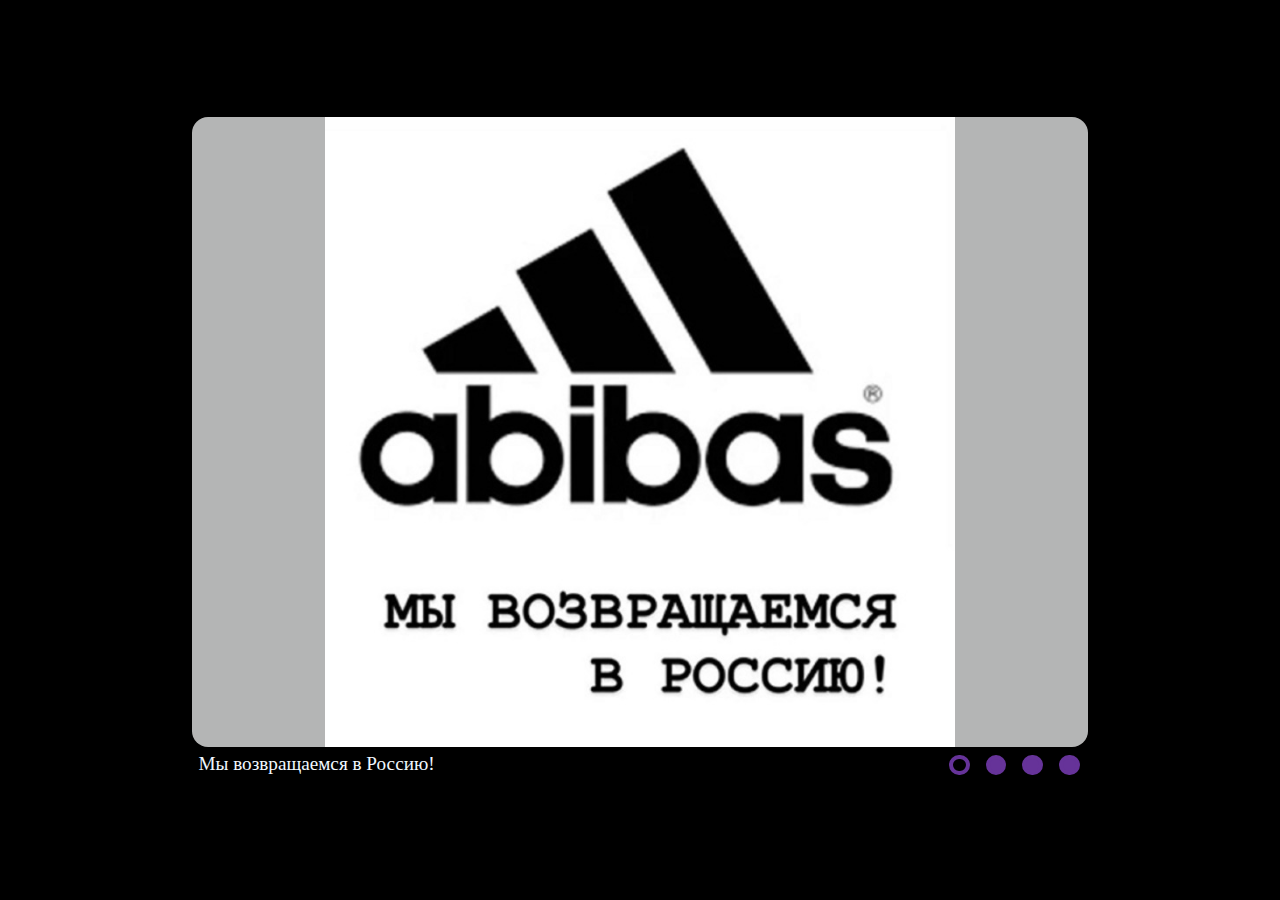
<file: index.html>
<!DOCTYPE html>
<html lang="en">
<head>
    <meta charset="UTF-8">
    <meta http-equiv="X-UA-Compatible" content="IE=edge">
    <meta name="viewport" content="width=device-width, initial-scale=1.0">
    <link href="./styles.css" rel="stylesheet">
    <title>CSS Mem Slider</title>
</head>
<body>
    <div class="conteiner">
        <input type="radio" id="button1" name="button" checked="checked" />
        <input type="radio" id="button2" name="button" />
        <input type="radio" id="button3" name="button" />
        <input type="radio" id="button4" name="button" />

        <div class="wrapper">
            <div class="slider-wrapper">
                <div class="slide" data-slide="1">
                    <div class="img"></div>
                </div>

                <div class="slide" data-slide="2">
                    <div class="img"></div>
                </div>

                <div class="slide" data-slide="3">
                    <div class="img"></div>
                </div>

                <div class="slide" data-slide="4">
                    <div class="img"></div>
                </div>
            </div>
        </div>

        <div class="wrapper-controls">
            <div class="descriptions">
                <div class="descriptions-wrap">
                    <div class="desc">Мы возвращаемся в Россию!</div>
                    <div class="desc">Я в твоем возрасте уже на стройке работал</div>
                    <div class="desc">Джинсы на всю жизнь*</div>
                    <div class="desc">Потому что ты этого не достойна</div>
                </div>
            </div>

            <div class="controls">
                <label class="label1" for="button1"><div class="control"></div></label>
                <label class="label2" for="button2"><div class="control"></div></label> 
                <label class="label3" for="button3"><div class="control"></div></label> 
                <label class="label4" for="button4"><div class="control"></div></label> 
            </div>
        </div>
</body>
</html>
</file>
<file: styles.css>
:root {
    --width: 70vw;
    --height: 70vh;
}

input {
    display: none;
}

body {
    max-width: 70vw;
    min-height: 100vh;

    padding: 0;
    margin: 0 auto;
    
    display: flex;
    flex-direction: column;

    font-family: Georgia, 'Times New Roman', Times, serif;

    background-color: black;

    color: aliceblue;

    font-size: 1.2rem;
}

.conteiner {
    display: flex;
    margin: auto;
    flex-direction: column;
}

.wrapper {
    display: flex;

    width: var(--width);
    
    margin: auto;
    overflow: hidden;
    border-radius: 1rem;
}

.slider-wrapper {
    display: flex;
    justify-content: center;
    transition: 1s;
}

.slide {
    display: flex;
    flex-direction: column;
    
    align-items: center;

    background-color: rgba(239, 241, 241, 0.753);
}

.img {
    width: var(--width);
    height: var(--height);
    border-radius: 1rem;
}

.slider-wrapper [data-slide="1"] .img {
    background-image: url("./assets/adidas.jpg");
}

.slider-wrapper [data-slide="2"] .img {    
    background: url("./assets/lego.jpg") ;
}

.slider-wrapper [data-slide="3"] .img {    
    background: url("./assets/levis.jpg") ;
}

.slider-wrapper [data-slide="4"] .img {    
    background: url("./assets/loreal.jpg") ;
}

.slider-wrapper [data-slide="1"] .img,
.slider-wrapper [data-slide="2"] .img,
.slider-wrapper [data-slide="3"] .img,
.slider-wrapper [data-slide="4"] .img {
    background-size: cover;
    background-position: center;
    background-size: contain;
    background-repeat: no-repeat;
    border-radius: 1rem;
}

.wrapper-controls {
    display: flex;
    justify-content: space-between;
    width: var(--width);
}

.descriptions {
    display: flex;
    width: calc(var(--width) - 15vw);

    padding: 0.5vw;
    overflow: hidden;
}

.descriptions-wrap {
    display: flex;
    transition: 1s;
}

.desc {
    width: var(--width);
}

.controls {
    display: flex;
}

.control {    
    width: 0.8rem;
    height: 0.8rem;
    border-radius: 50%;
    border: 0.3rem solid rebeccapurple;
    background-color: rebeccapurple;

    transition: 0.5s;
}

label {    
    display: flex;    
    align-content: center;
    justify-content: center;
    align-items: center;

    padding: 0.5rem;
    border-radius: 50%;
}

label:hover {
    cursor: pointer;
}

label:hover .control {
    background-color: aliceblue;
    border: 0.3rem solid aliceblue;
}

#button1:checked ~ .wrapper-controls .descriptions .descriptions-wrap,
#button1:checked ~ .wrapper .slider-wrapper {
    transform: translateX(0);
}

#button2:checked ~ .wrapper-controls .descriptions .descriptions-wrap,
#button2:checked ~ .wrapper .slider-wrapper {
    transform: translateX(calc((var(--width)) * -1));
}

#button3:checked ~ .wrapper-controls .descriptions .descriptions-wrap,
#button3:checked ~ .wrapper .slider-wrapper {
    transform: translateX(calc(var(--width) * -2));
}

#button4:checked ~ .wrapper-controls .descriptions .descriptions-wrap,
#button4:checked ~ .wrapper .slider-wrapper {
    transform: translateX(calc(var(--width) * -3));
}

#button1:checked ~ .wrapper-controls .controls .label1 .control,
#button2:checked ~ .wrapper-controls .controls .label2 .control,
#button3:checked ~ .wrapper-controls .controls .label3 .control,
#button4:checked ~ .wrapper-controls .controls .label4 .control {
    background-color: transparent;
}

@media (max-width: 720px) {
    .wrapper-controls {
        flex-direction: column-reverse;
    }

    .desc {
        text-align: center;
    }

    .descriptions {        
        width: calc(var(--width));
    }

    .controls {
        justify-content: center;
    }
}
</file>
